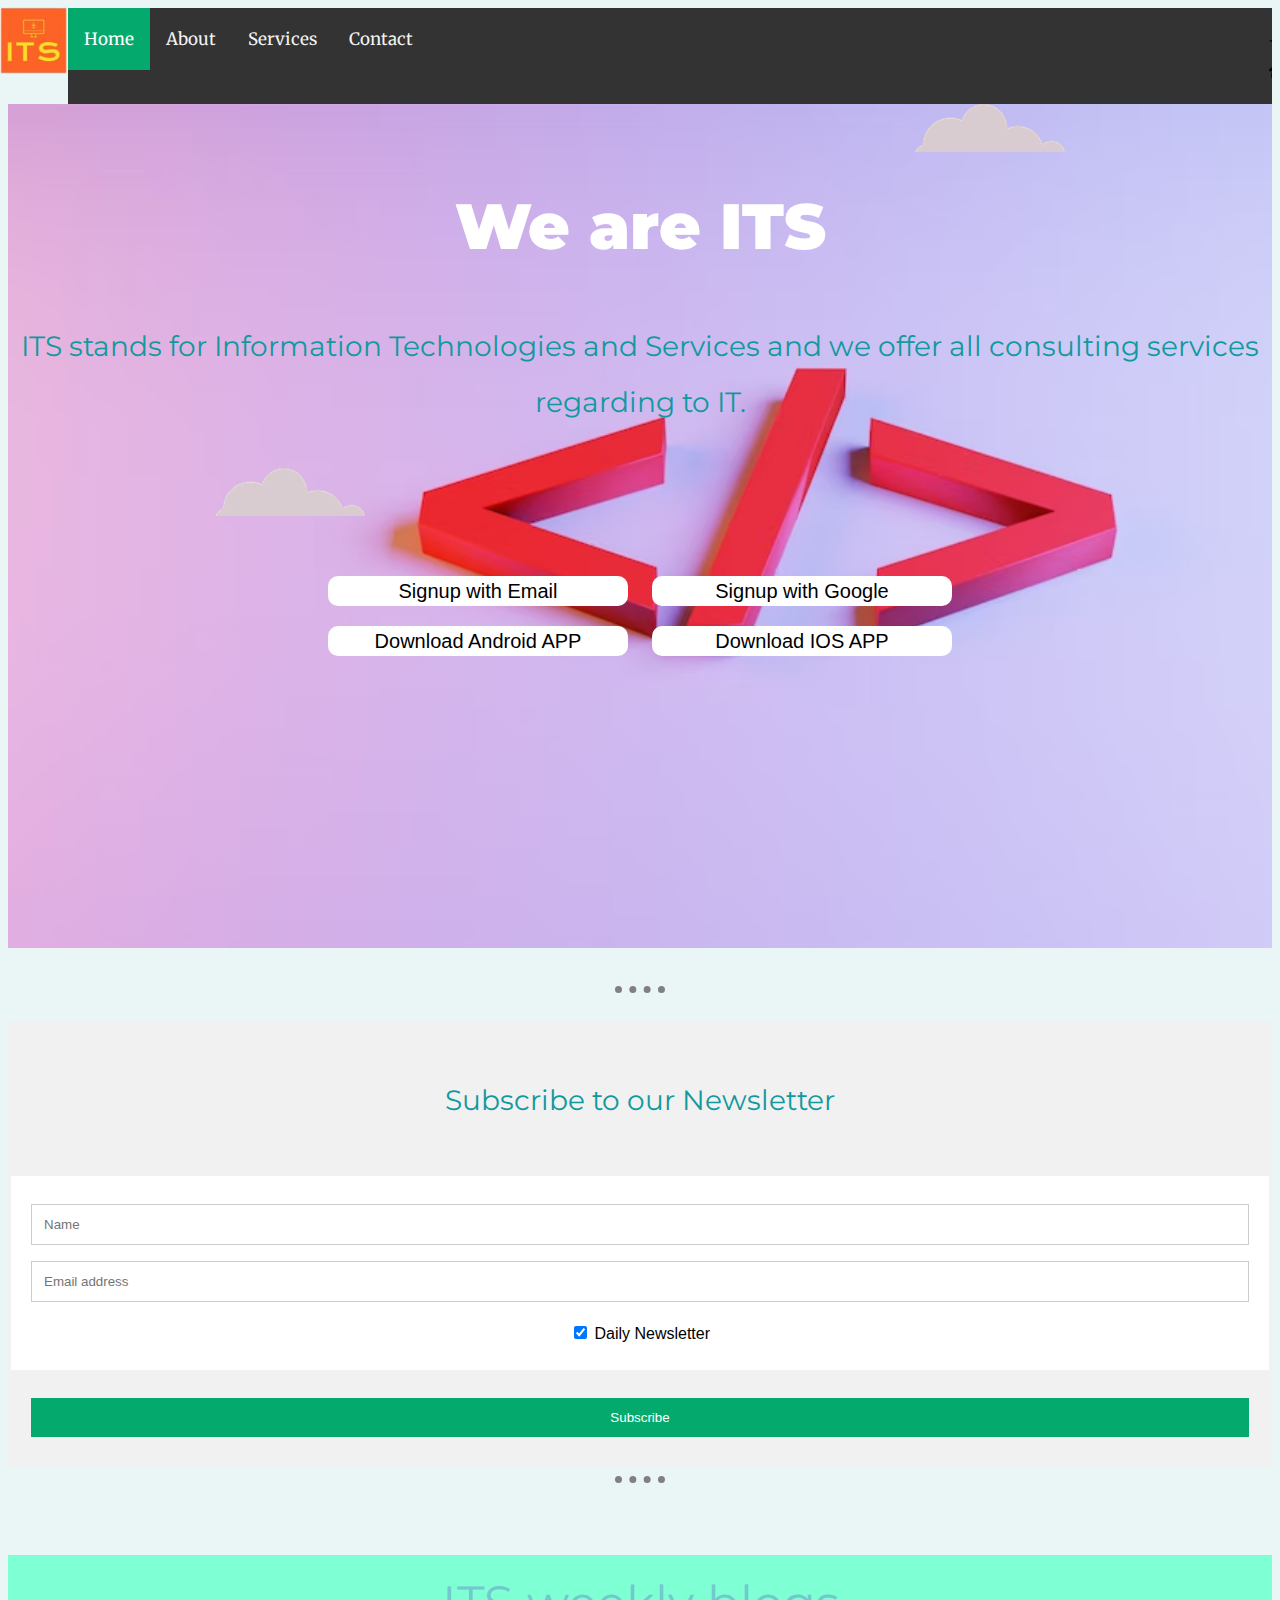
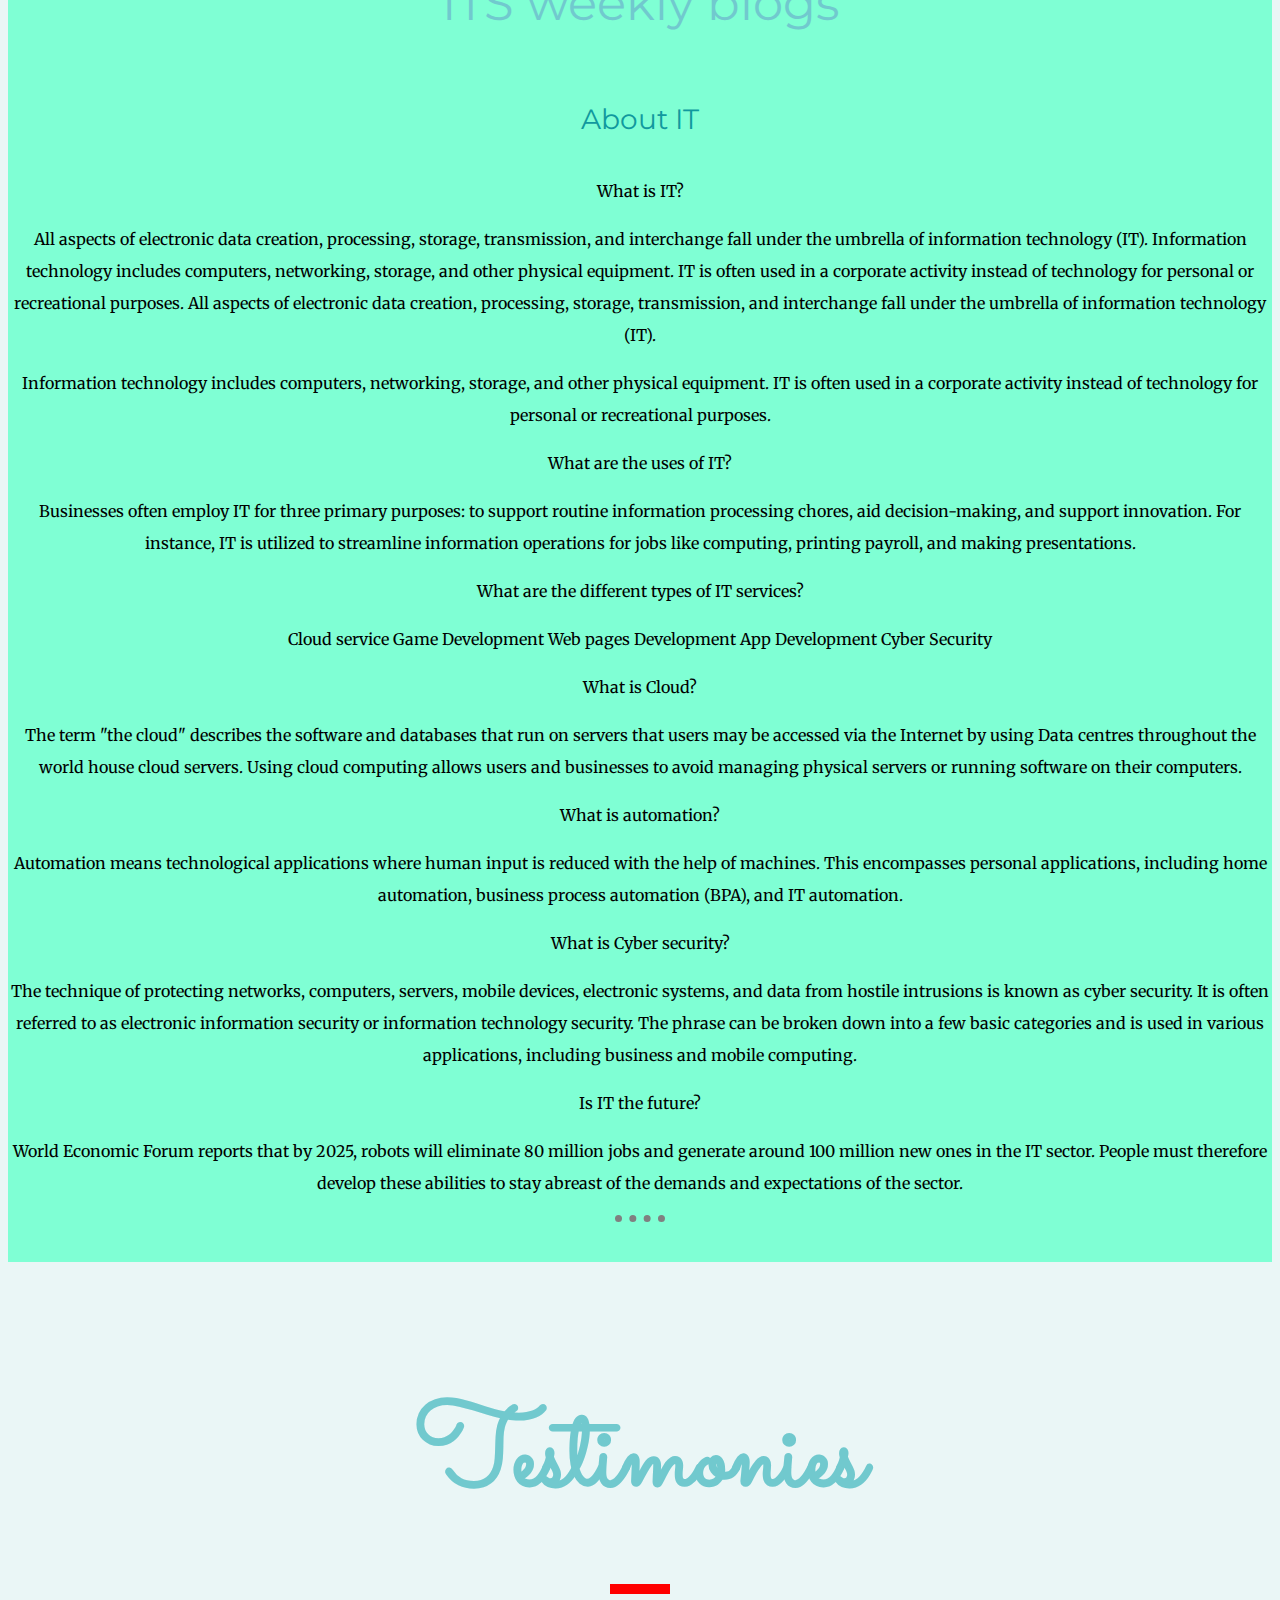
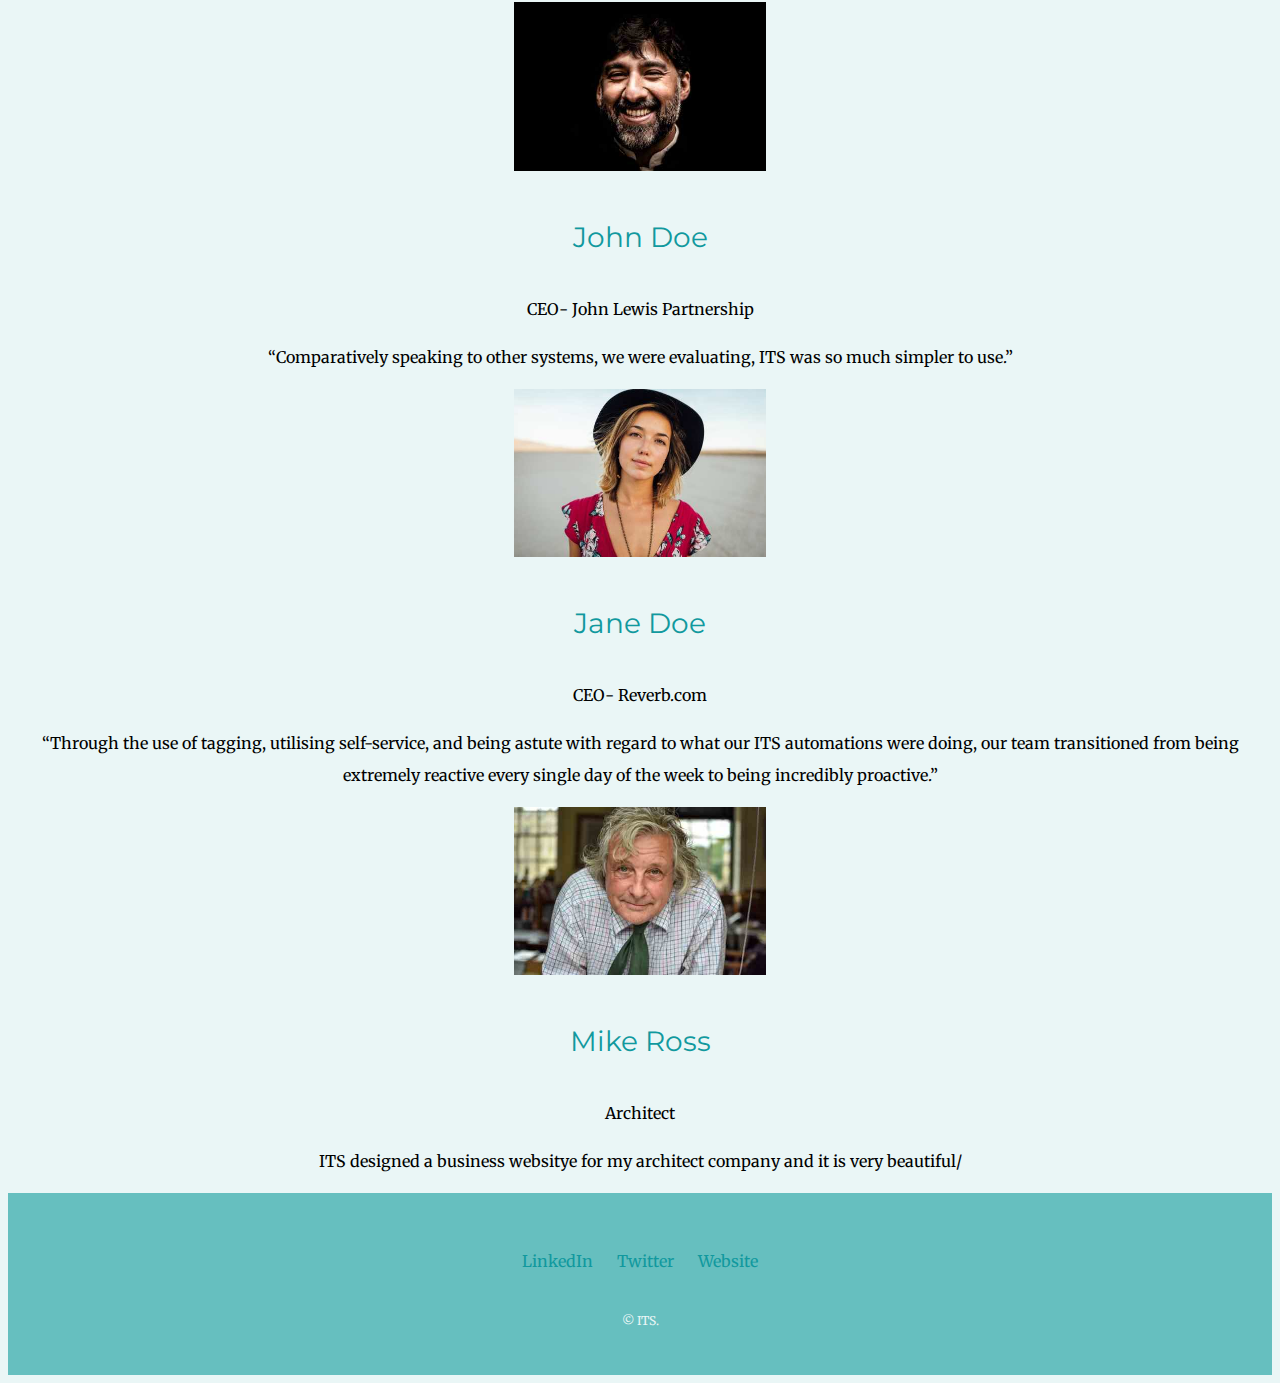
<file: index.html>
<!DOCTYPE html>
<html lang="en" dir="ltr">

<head>
  <meta charset="utf-8">
  <title>ITS</title>
  <link rel="icon" href="Picture1.jpg">
  <link rel="stylesheet" href="styles.css">
  <link rel="preconnect" href="https://fonts.googleapis.com">
  <link rel="preconnect" href="https://fonts.gstatic.com" crossorigin>
  <link href="https://fonts.googleapis.com/css2?family=Merriweather&family=Montserrat&family=Sacramento&display=swap" rel="stylesheet">

</head>

<body>

  <div class="topnav">

    <a class="active" href="index.html">Home</a>
    <a href="about.html">About</a>
    <a href="services.html">Services</a>
    <a href="contact.html">Contact</a>
    <p class="anum"> +6478633306 &#x260E </p>

  </div>
  <a href="index.html"><img src="Picture1.jpg" alt="" class="alogo"></a>



  <div class="introDiv">
    <div class="">
      <img class="firstCloud" src="cloud.png" alt="loading">
      <h2 class="ITS">We are ITS</h2>
      <h3>ITS stands for Information Technologies and Services and we offer all consulting services regarding to IT.</h3>
      <img class="secondCloud" src="cloud.png" alt="loading">
      <div class="">
        <button type="button" name="button"  class="button24">Signup with Email</button>
        <button type="button" name="button" class="button24">Signup with Google</button>
        <br>
        <button type="button" name="button" class="button24">Download Android APP</button>
        <button type="button" name="button" class="button24">Download IOS APP</button>
      </div>

    </div>
<br><br><br><br><br><br><br><br><br><br><hr class="ahr">

  </div>


<div class="">

    <form action="/action_page.php">
      <div class="container">
        <h3>Subscribe to our Newsletter</h3>
      </div>

      <div class="container" style="background-color:white">
        <input type="text" placeholder="Name" name="name" required>
        <input type="text" placeholder="Email address" name="mail" required>
        <label>
          <input type="checkbox" checked="checked" name="subscribe"> Daily Newsletter
        </label>
      </div>

      <div class="container">
        <input type="submit" value="Subscribe">
      </div>
    </form>
<hr>
<br>
<br>
</div>
<div class="" style="background-color:aquamarine;">
  <h2>ITS weekly blogs</h2>
  <h3>About IT</h3>
<p>  What is IT?</p>

<p>All aspects of electronic data creation, processing, storage, transmission, and interchange fall under the umbrella of information technology (IT). Information technology includes computers, networking, storage, and other physical equipment. IT is often used in a corporate activity instead of technology for personal or recreational purposes. All aspects of electronic data creation, processing, storage, transmission, and interchange fall under the umbrella of information technology (IT).</p> <p>Information technology includes computers, networking, storage, and other physical equipment. IT is often used in a corporate activity instead of technology for personal or recreational purposes.





<p>What are the uses of IT?

<p>Businesses often employ IT for three primary purposes: to support routine information processing chores, aid decision-making, and support innovation. For instance, IT is utilized to streamline information operations for jobs like computing, printing payroll, and making presentations.</p>







<p>What are the different types of IT services?</p>
<p>
Cloud service

Game Development

Web pages Development

App Development

Cyber Security

</p>





<p>What is Cloud?</p>

<p>The term "the cloud" describes the software and databases that run on servers that users may be accessed via the Internet by using Data centres throughout the world house cloud servers. Using cloud computing allows users and businesses to avoid managing physical servers or running software on their computers.</p>





<p>What is automation?</p>

<p>Automation means technological applications where human input is reduced with the help of machines. This encompasses personal applications, including home automation, business process automation (BPA), and IT automation.</p>





<p>What is Cyber security?</p>

<p>The technique of protecting networks, computers, servers, mobile devices, electronic systems, and data from hostile intrusions is known as cyber security. It is often referred to as electronic information security or information technology security. The phrase can be broken down into a few basic categories and is used in various applications, including business and mobile computing.</p>





<p>Is IT the future?</p>

<p>World Economic Forum reports that by 2025, robots will eliminate 80 million jobs and generate around 100 million new ones in the IT sector. People must therefore develop these abilities to stay abreast of the demands and expectations of the sector.</p>
<hr>
<br>

</div>

<br>
<br>
   <h1 ><b>Testimonies</b></h1>
   <hr style="width:50px;border:5px solid red" class="w3-round">

 <div >
   <div >
     <div >
       <img src="team2.jpg" alt="John" style="width:20%">
       <div class="w3-container">
         <h3>John Doe</h3>
         <p >CEO- John Lewis Partnership</p>
         <p>“Comparatively speaking to other systems, we were evaluating, ITS was so much simpler to use.” </p>
       </div>
     </div>
   </div>
   <div >
     <div >
       <img src="team1.jpg" alt="Jane" style="width:20%">
       <div >
         <h3>Jane Doe</h3>
         <p >CEO- Reverb.com</p>
         <p>“Through the use of tagging, utilising self-service, and being astute with regard to what our ITS automations were doing, our team transitioned from being extremely reactive every single day of the week to being incredibly proactive.”</p>
       </div>
     </div>
   </div>
   <div>
     <div >
       <img src="team3.jpg" alt="Mike" style="width:20%">
       <div class="w3-container">
         <h3>Mike Ross</h3>
         <p >Architect</p>
         <p>ITS designed a business websitye for my architect company and it is very beautiful/</p>
       </div>
     </div>
   </div>
 </div>

  <div class="bottom-container">
    <br>
    <a class="footer-link" href="https://www.linkedin.com/in/sai-katakam-922879228/" target="_blank">LinkedIn</a>
    <a class="footer-link" href="https://twitter.com/saibhaskar2402" target="_blank">Twitter</a>
    <a class="footer-link" href="" target="_blank">Website</a>
    <p class="copyRight">© ITS.</p>
  </div>


</body>

</html>
</file>
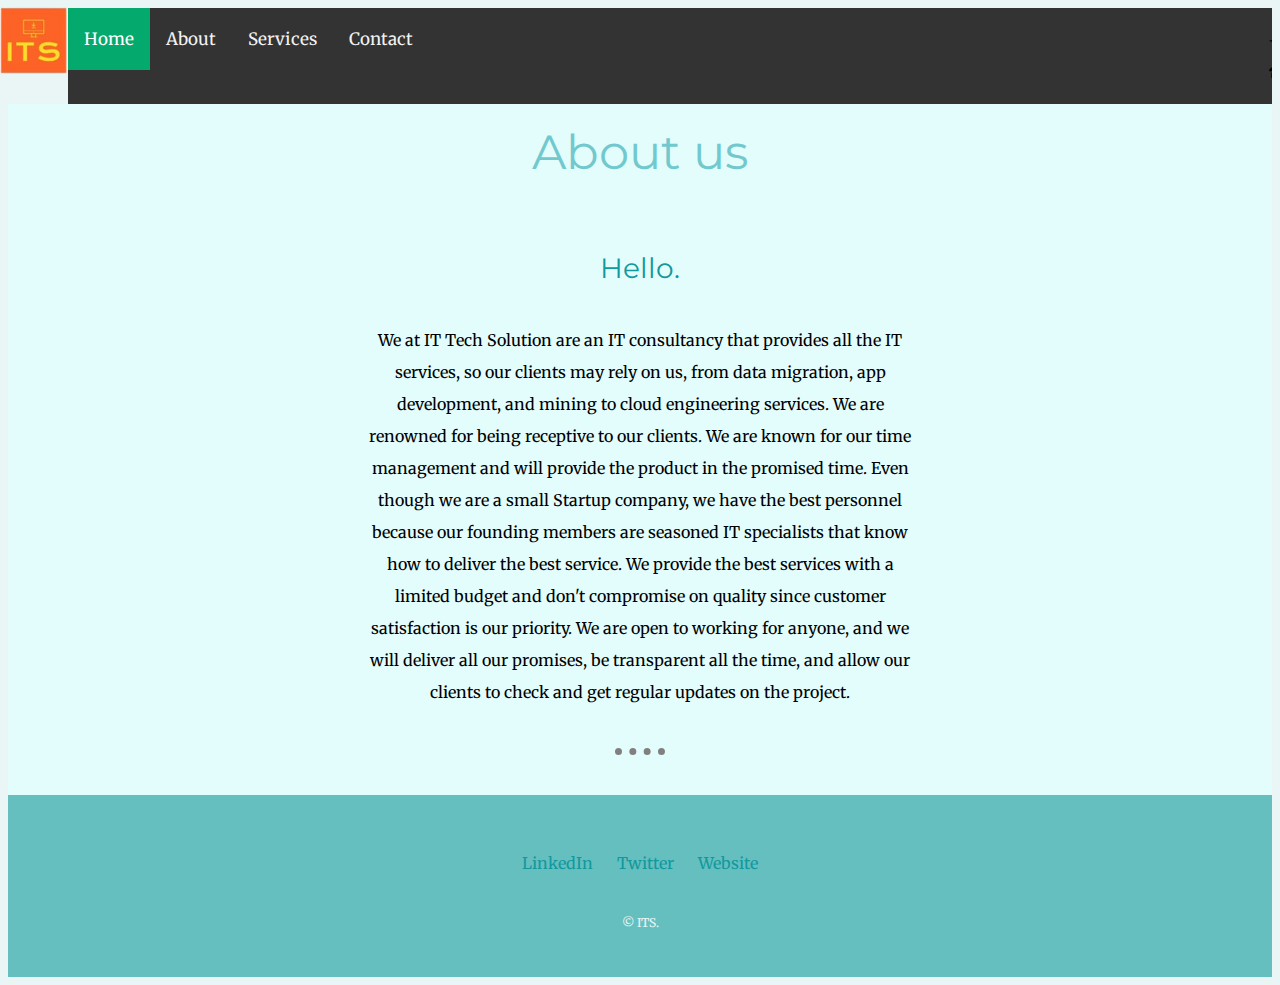
<file: about.html>
<!DOCTYPE html>
<html lang="en" dir="ltr">

<head>
  <meta charset="utf-8">
  <title>ITS</title>
  <link rel="icon" href="Picture1.jpg">
  <link rel="stylesheet" href="styles.css">
  <link rel="preconnect" href="https://fonts.googleapis.com">
  <link rel="preconnect" href="https://fonts.gstatic.com" crossorigin>
  <link href="https://fonts.googleapis.com/css2?family=Merriweather&family=Montserrat&family=Sacramento&display=swap" rel="stylesheet">

</head>

<body>


  <div class="topnav">

    <a class="active" href="index.html">Home</a>
    <a href="about.html">About</a>
    <a href="services.html">Services</a>
    <a href="contact.html">Contact</a>
    <p class="anum"> +6478633306 &#x260E </p>

  </div>
<a href="index.html"><img src="Picture1.jpg" alt="" class="alogo"></a>
<div class="middle-container">
  <div class="profile">
<h2>About us</h2>
    <h3>Hello.</h3>
    <p class="intro">We at IT Tech Solution are an IT consultancy that provides all the IT services, so our clients may rely on us, from data migration, app development, and mining to cloud engineering services. We are renowned for being receptive to our clients. We are known for our time management and will provide the product in the promised time. Even though we are a small Startup company, we have the best personnel because our founding members are seasoned IT specialists that know how to deliver the best service. We provide the best services with a limited budget and don't compromise on quality since customer satisfaction is our priority. We are open to working for anyone, and we will deliver all our promises, be transparent all the time, and allow our clients to check and get regular updates on the project.</p>
  </div>
  <br>
  <hr>

  <br>
</div>
<div class="bottom-container">
  <br>
  <a class="footer-link" href="https://www.linkedin.com/in/sai-katakam-922879228/" target="_blank">LinkedIn</a>
  <a class="footer-link" href="https://twitter.com/saibhaskar2402" target="_blank">Twitter</a>
  <a class="footer-link" href="" target="_blank">Website</a>
  <p class="copyRight">© ITS.</p>
</div>
</body>
</html>
</file>
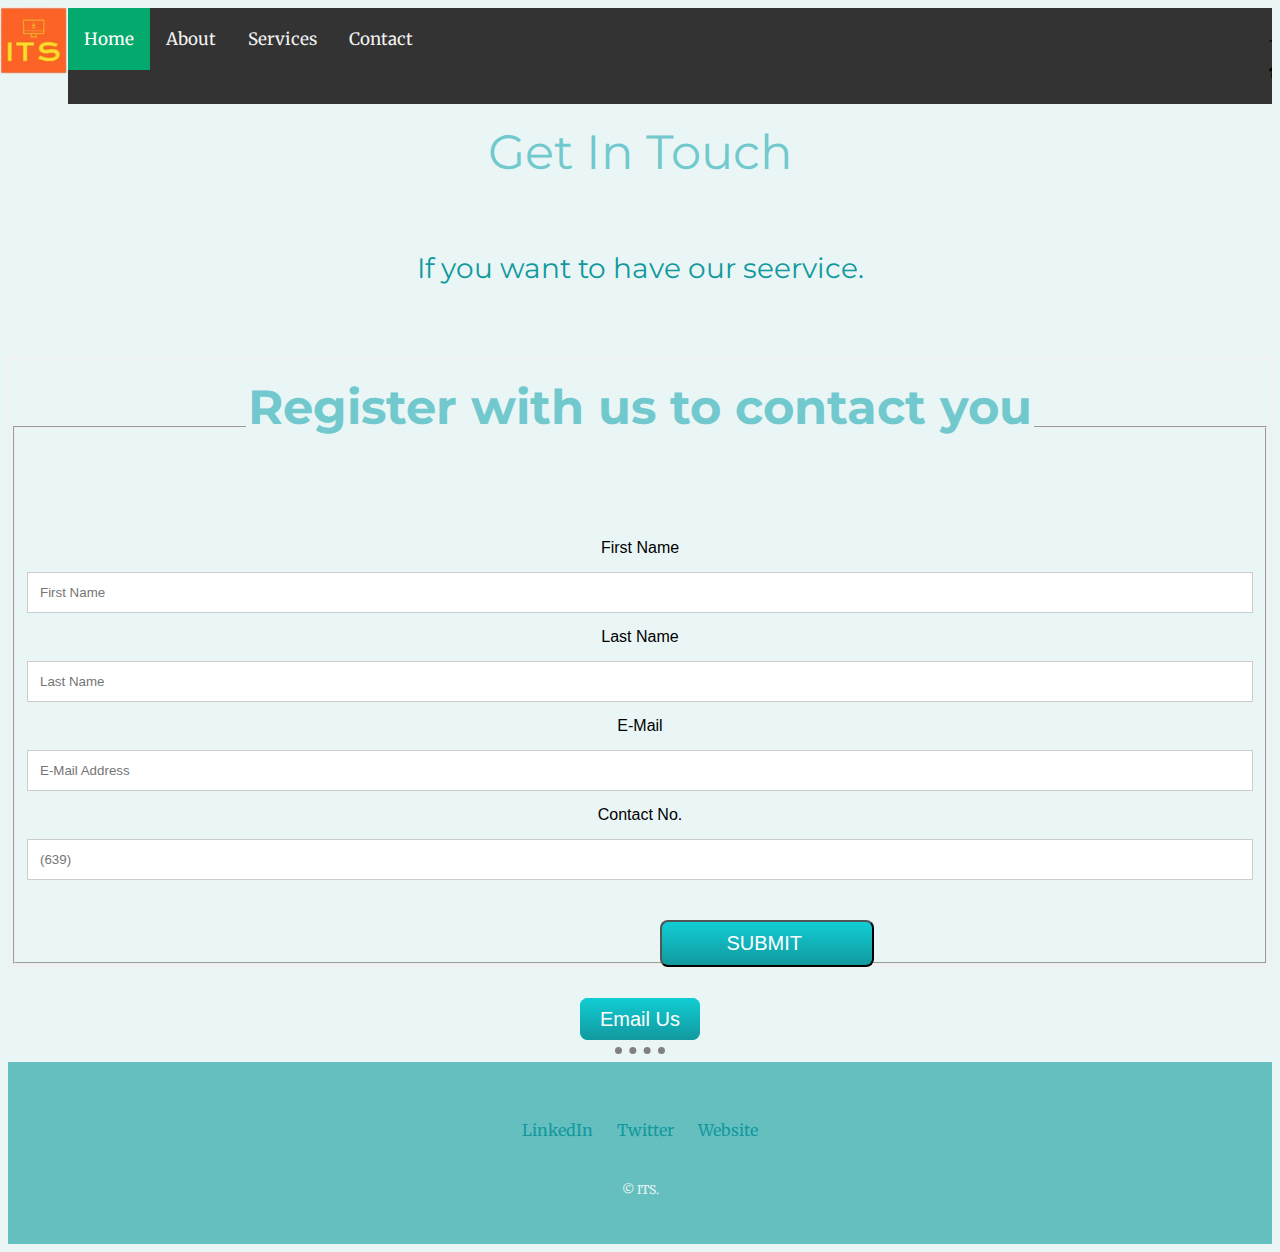
<file: contact.html>
<!DOCTYPE html>
<html lang="en" dir="ltr">

<head>
  <meta charset="utf-8">
  <title>ITS</title>
  <link rel="icon" href="Picture1.jpg">
  <link rel="stylesheet" href="styles.css">
  <link rel="preconnect" href="https://fonts.googleapis.com">
  <link rel="preconnect" href="https://fonts.gstatic.com" crossorigin>
  <link href="https://fonts.googleapis.com/css2?family=Merriweather&family=Montserrat&family=Sacramento&display=swap" rel="stylesheet">

</head>

<body>

  <div class="topnav">

    <a class="active" href="index.html">Home</a>
    <a href="about.html">About</a>
    <a href="services.html">Services</a>
    <a href="contact.html">Contact</a>
    <p class="anum"> +6478633306 &#x260E </p>

  </div>
<a href="index.html"><img src="Picture1.jpg" alt="" class="alogo"></a>

  <div class="contact-me">
    <h2>Get In Touch</h2>
    <h3>If you want to have our seervice.</h3>

<br>

    <form class="well form-horizontal" action=" " method="post"  id="contact_form">
<fieldset>

<!-- Form Name -->
<legend><center><h2><b>Register with us to contact you</b></h2></center></legend><br>

<!-- Text input-->

<div class="form-group">
  <label class="col-md-4 control-label">First Name</label>
  <div class="col-md-4 inputGroupContainer">
  <div class="input-group">
  <span class="input-group-addon"><i class="glyphicon glyphicon-user"></i></span>
  <input  name="first_name" placeholder="First Name" class="form-control"  type="text">
    </div>
  </div>
</div>

<!-- Text input-->

<div class="form-group">
  <label class="col-md-4 control-label" >Last Name</label>
    <div class="col-md-4 inputGroupContainer">
    <div class="input-group">
  <span class="input-group-addon"><i class="glyphicon glyphicon-user"></i></span>
  <input name="last_name" placeholder="Last Name" class="form-control"  type="text">
    </div>
  </div>
</div>



       <div class="form-group">
  <label class="col-md-4 control-label">E-Mail</label>
    <div class="col-md-4 inputGroupContainer">
    <div class="input-group">
        <span class="input-group-addon"><i class="glyphicon glyphicon-envelope"></i></span>
  <input name="email" placeholder="E-Mail Address" class="form-control"  type="text">
    </div>
  </div>
</div>



<div class="form-group">
  <label class="col-md-4 control-label">Contact No.</label>
    <div class="col-md-4 inputGroupContainer">
    <div class="input-group">
        <span class="input-group-addon"><i class="glyphicon glyphicon-earphone"></i></span>
  <input name="contact_no" placeholder="(639)" class="form-control" type="text">
    </div>
  </div>
</div>


<div class="form-group">
  <label class="col-md-4 control-label"></label>
  <div class="col-md-4"><br>
    &nbsp&nbsp&nbsp&nbsp&nbsp&nbsp&nbsp&nbsp&nbsp&nbsp&nbsp&nbsp&nbsp&nbsp<button type="submit" class="btn btn-warning" >&nbsp&nbsp&nbsp&nbsp&nbsp&nbsp&nbsp&nbspSUBMIT <span class="glyphicon glyphicon-send"></span>&nbsp&nbsp&nbsp&nbsp&nbsp&nbsp&nbsp&nbsp</button>
  </div>
  </div>

</fieldset>
</form>
    <br>
    <a class="btn" href="mailto:saibhaskar2402@gmail.com">Email Us</a>
  </div>
<hr>
    <div class="bottom-container">
      <br>
      <a class="footer-link" href="https://www.linkedin.com/in/sai-katakam-922879228/" target="_blank">LinkedIn</a>
      <a class="footer-link" href="https://twitter.com/saibhaskar2402" target="_blank">Twitter</a>
      <a class="footer-link" href="" target="_blank">Website</a>
      <p class="copyRight">© ITS.</p>
    </div>

</body>
</html>
</file>
<file: styles.css>
body {
  text-align: center;
  font-family: 'Merriweather', serif;
  background-color: #EAF6F6;
  line-height: 2;
}

.topnav {
  background-color: #333;
  overflow: hidden;
}

.anum{
  margin-left: 1200px;

}
.topnav a {
  float: left;
  color: #f2f2f2;
  text-align: center;
  padding: 14px 16px;
  text-decoration: none;
  font-size: 17px;
}


.topnav :hover {
  background-color: #ddd;
  color: black;
}


.topnav .active {
  background-color: #04AA6D;
  color: white;
}
.introDiv {
  margin-top: 0;
  margin-bottom:0;
padding-bottom: 20px;
  background-image: url("background.avif");
  background-repeat: no-repeat;
  background-size: 1500px;
}
.ITS{
  color: #fff;
  font-size: 4rem;
  margin-bottom: 0;
  font-weight: 900;
}
.btn-warning{
  position: absolute;
  left: 660px;
}

.intro {
  margin: auto 350px auto 350px;
}

.button24 {
  transition-duration: 0.4s;
  background-color:  #fff;
background-repeat:no-repeat;
margin: 10px;
opacity: 1;
border: none;
font-size: 20px;
width: 300px;
cursor:pointer;
height: 30px;
border-radius: 10px;
overflow: hidden;
}

.button24:hover {
    background-color: inherit;
  color: white;
}

h1 {
  font-size: 7.2rem;
  color: #71C9CE;
  font-family: 'Sacramento', cursive;
  margin-bottom: 0;
  margin-top: 20px;
}

.topnav{
  margin-left: 60px;
}
h2 {
  color: #71C9CE;
  font-family: 'Montserrat', sans-serif;
  font-size: 3rem;
  margin-top: 0;
  font-weight: normal;
}

h3 {
  color: #11999E;
  font-family: 'Montserrat', sans-serif;
  font-size: 1.75rem;
  font-weight: normal;
}

.middle-container {
  background-color: #E3FDFD;
}

.proImg {
  border-radius: 75px;
  height: 150px;
}

.firstCloud {
  position: relative;
  left: 350px;
}

.secondCloud {
  position: relative;
  right: 350px;
  top: 10px;
  margin-bottom: 50px;
}


  form {
    border: 3px solid #f1f1f1;
    font-family: Arial;
  }

  .container {
    padding: 20px;
    background-color: #f1f1f1;
  }

  input[type=text], input[type=submit] {
    width: 100%;
    padding: 12px;
    margin: 8px 0;
    display: inline-block;
    border: 1px solid #ccc;
    box-sizing: border-box;
  }

  input[type=checkbox] {
    margin-top: 16px;
  }

  input[type=submit] {
    background-color: #04AA6D;
    color: white;
    border: none;
  }

  input[type=submit]:hover {
    opacity: 0.8;
  }

.alogo{
  position: absolute;
  top: 7px;
  left: 0;
  width: 67px;
}
.skill-row {
  width: 50%;
  margin: 100px auto 100px auto;
  text-align: left;
}

.skill1 {
  width: 25%;
  float: left;
}

.skill2 {
  width: 25%;
  float: right;
}

.skill3 {
  width: 25%;
  float: left;
}

.skill4 {
  width: 25%;
  float: right;
}

.skill5 {
  width: 25%;
  float: left;
}

.PL3, .pskill1, .pskill5 {
  margin-left: 250px;
}

.pskill2, .pskill3, .pskill4 {
  margin-left: 250px;
}

.bottom-container {
  background-color: #66BFBF;
  padding: 20px 0 10px 0;
  margin: 0;
}

.copyRight {
  color: #EAF6F6;
  font-size: 0.75em;
  padding: 20px 0;
}

.btn {
  background: #11cdd4;
  background-image: -webkit-linear-gradient(top, #11cdd4, #11999e);
  background-image: -moz-linear-gradient(top, #11cdd4, #11999e);
  background-image: -ms-linear-gradient(top, #11cdd4, #11999e);
  background-image: -o-linear-gradient(top, #11cdd4, #11999e);
  background-image: linear-gradient(to bottom, #11cdd4, #11999e);
  -webkit-border-radius: 8;
  -moz-border-radius: 8;
  border-radius: 8px;
  font-family: Arial;
  color: #ffffff;
  font-size: 20px;
  padding: 10px 20px 10px 20px;
  text-decoration: none;
}

.btn:hover {
  background: #30e3cb;
  background-image: -webkit-linear-gradient(top, #30e3cb, #2bc4ad);
  background-image: -moz-linear-gradient(top, #30e3cb, #2bc4ad);
  background-image: -ms-linear-gradient(top, #30e3cb, #2bc4ad);
  background-image: -o-linear-gradient(top, #30e3cb, #2bc4ad);
  background-image: linear-gradient(to bottom, #30e3cb, #2bc4ad);
  text-decoration: none;
}

.footer-link {
  text-decoration: none;
  color: #11999E;
  margin: 10px;
}

.footer-link:hover {
  color: white;
}

hr {
  border-style: dotted none none none;
  border-width: 7px;
  border-color: grey;
  width: 4%;
}
.ahr{
  border-style: dotted none none none;
  border-width: 7px;
  border-color: grey;
  width: 4%;
  margin-top: 0;
  padding-top: 0;
}
</file>
